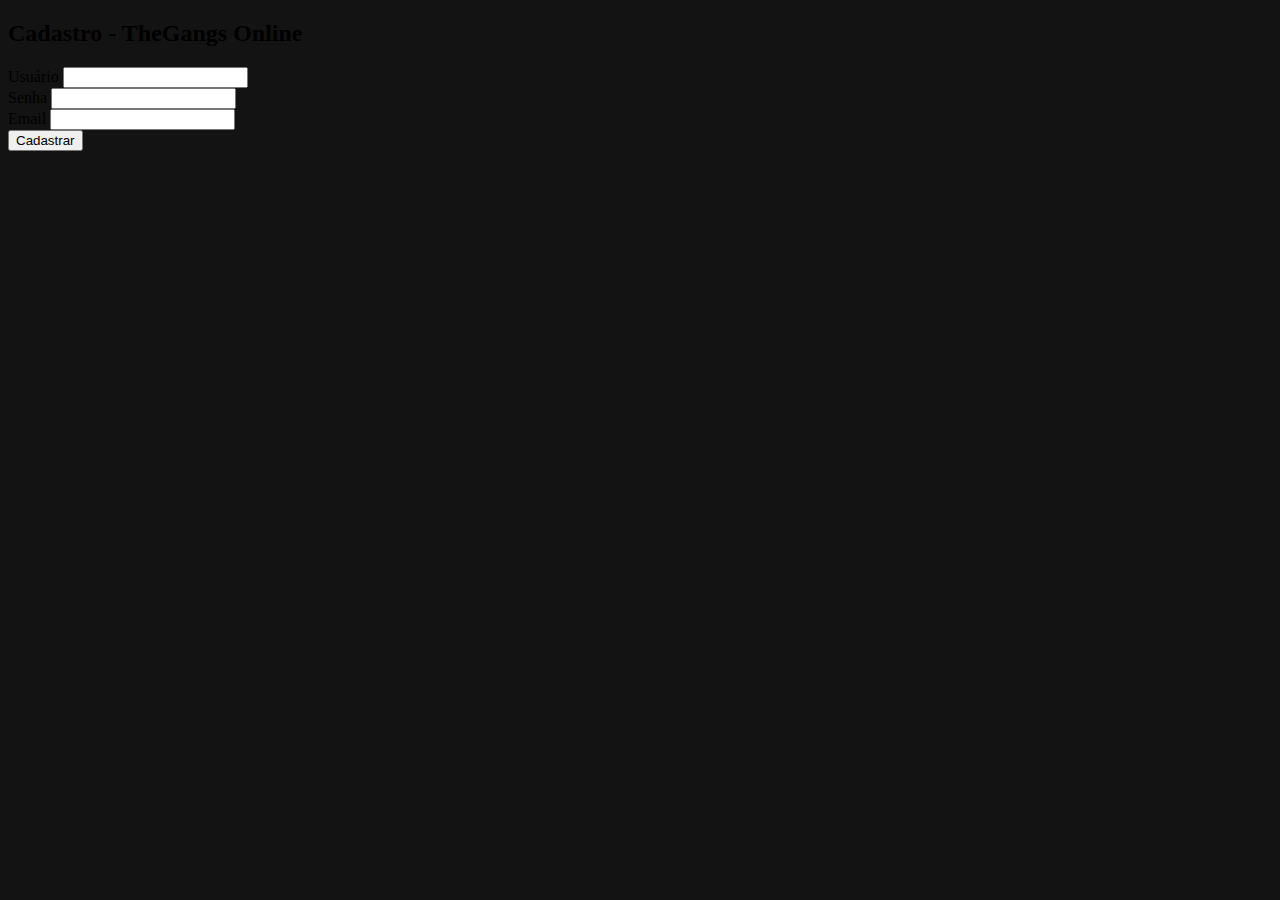
<file: cadastro.html>
<!DOCTYPE html>
<html lang="pt-br">

<head>
    <meta charset="UTF-8">
    <meta name="viewport" content="width=device-width, initial-scale=1.0">
    <title>Cadastro - TheGangs Online</title>
    <link rel="stylesheet" href="https://cdn.jsdelivr.net/npm/bootstrap@5.0.2/dist/css/bootstrap.min.css"
        integrity="sha384-EVSTQN3/azprG1Anm3QDgpJLIm9Nao0Yz1ztcQTwFspd3yD65VohhpuuCOmLASjC"
        crossorigin="anonymous">
</head>

<body style="background-color: rgb(19, 19, 19);">
    <div class="container mt-5 text-white">
        <h2 class="mb-4">Cadastro - TheGangs Online</h2>
        <form id="cadastroForm" action="scripts/salvar_cadastro.php" method="post">
            <div class="mb-3">
                <label for="username" class="form-label">Usuário</label>
                <input type="text" class="form-control" id="username" name="username" required>
            </div>
            <div class="mb-3">
                <label for="password" class="form-label">Senha</label>
                <input type="password" class="form-control" id="password" name="password" required>
            </div>
            <div class="mb-3">
                <label for="email" class="form-label">Email</label>
                <input type="email" class="form-control" id="email" name="email" required>
            </div>
            <button type="submit" class="btn btn-primary">Cadastrar</button>
        </form>
    </div>

    <script src="https://cdn.jsdelivr.net/npm/bootstrap@5.0.2/dist/js/bootstrap.bundle.min.js"
        integrity="sha384-MrcW6ZMFYlzcLA8Nl+NtUVF0sA7MsXsP1UyJoMp4YLEuNSfAP+JcXn/tWtIaxVXM"
        crossorigin="anonymous"></script>

    <script>
        // Função para exibir pop-up de sucesso
        function mostrarPopupSucesso() {
            alert("Conta criada e salva no banco de dados com sucesso!");
        }

        // Função para exibir pop-up de erro
        function mostrarPopupErro() {
            alert("Ocorreu um erro ao salvar a conta no banco de dados.");
        }

        // Função para redirecionar após o sucesso
        function redirecionarPagina() {
            window.location.href = "user.html";
        }

        // Submissão do formulário
        document.getElementById("cadastroForm").addEventListener("submit", function (event) {
            // Exibe o pop-up de sucesso e redireciona após 3 segundos se a submissão for bem-sucedida
            event.preventDefault(); // Previne o envio do formulário padrão
            fetch('scripts/salvar_cadastro.php', {
                method: 'POST',
                body: new FormData(this),
            }).then(response => {
                if (response.ok) {
                    mostrarPopupSucesso();
                    setTimeout(redirecionarPagina, 3000); // Redireciona após 3 segundos
                } else {
                    mostrarPopupErro();
                }
            }).catch(error => {
                mostrarPopupErro();
            });
        });
    </script>
</body>

</html>
</file>
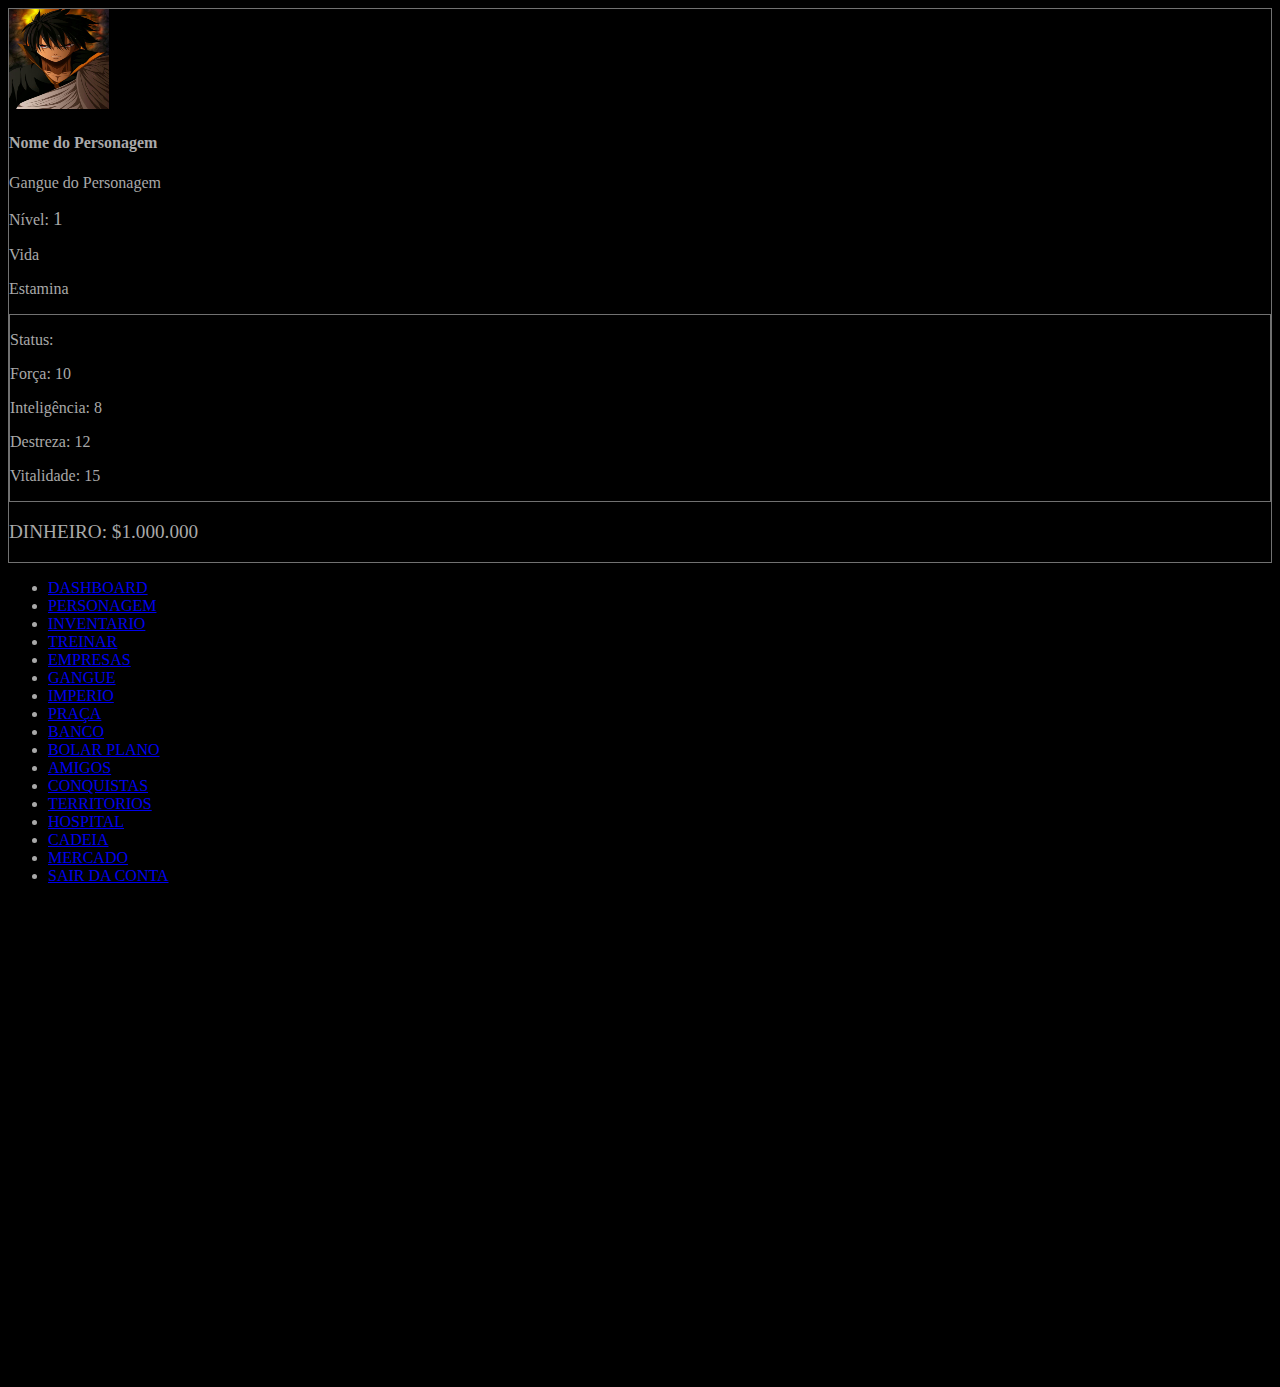
<file: user.html>
<!DOCTYPE html>
<html lang="pt-br">

<head>
    <meta charset="UTF-8">
    <meta name="viewport" content="width=device-width, initial-scale=1.0">
    <link rel="stylesheet" href="css/index.css" type="text/css">
    <link href="https://cdn.jsdelivr.net/npm/bootstrap@5.0.2/dist/css/bootstrap.min.css" rel="stylesheet"
        integrity="sha384-EVSTQN3/azprG1Anm3QDgpJLIm9Nao0Yz1ztcQTwFspd3yD65VohhpuuCOmLASjC" crossorigin="anonymous">
    <title>CONTA DO USUARIO - TheGangs Online</title>
</head>

<body>
    <div class="container-fluid">
        <div class="row">
            <!-- Área do Personagem -->
            <div class="col-sm-2 bg-dark text-white text-center" style="border: 1px solid #717171;">
                <div class="py-3">
                    <img src="imgs/1.jpg" alt="Foto do Personagem" class="img-fluid rounded-circle"
                        style="width: 100px; height: 100px;">
                    <h4 class="mt-2">Nome do Personagem</h4>
                    <p class="mb-1">Gangue do Personagem</p>
                    <p class="mb-0">Nível: <span style="font-size: 1.2em;">1</span></p>
                    <!-- Barra de Experiência -->
                    <div class="progress mt-3">
                        <div class="progress-bar bg-primary" role="progressbar" style="width: 50%;" aria-valuenow="50"
                            aria-valuemin="0" aria-valuemax="100"></div>
                    </div>
                    <!-- Barra de Vida -->
                    <p class="mt-3 mb-1">Vida</p>
                    <div class="progress">
                        <div class="progress-bar bg-success" role="progressbar" style="width: 80%;" aria-valuenow="80"
                            aria-valuemin="0" aria-valuemax="100"></div>
                    </div>
                    <!-- Barra de Estamina -->
                    <p class="mt-3 mb-1">Estamina</p>
                    <div class="progress">
                        <div class="progress-bar bg-warning" role="progressbar" style="width: 60%;" aria-valuenow="60"
                            aria-valuemin="0" aria-valuemax="100"></div>
                    </div>
                    <!-- Status -->
                    <div class="mt-3 border rounded p-2" style="border: 1px solid #717171;">
                        <p>Status:</p>
                        <p>Força: 10</p>
                        <p>Inteligência: 8</p>
                        <p>Destreza: 12</p>
                        <p>Vitalidade: 15</p>
                    </div>
                    <!-- Dinheiro -->
                    <p class="mt-3" style="font-size: 1.2em;">DINHEIRO: $1.000.000</p>
                </div>
            </div>

            <!-- Menu lateral -->
            <div class="area1 col-sm-2 bg-dark text-white">
                <nav id="sidebarMenu" class="d-md-block sidebar collapse">
                    <div class="position-sticky">

                        <ul class="nav flex-column">
                            <li class="nav-item">
                                <a class="nav-link active" aria-current="page" href="#">
                                    DASHBOARD
                                </a>
                            </li>
                            <li class="nav-item">
                                <a class="nav-link" href="#">
                                    PERSONAGEM
                                </a>
                            </li>
                            <li class="nav-item">
                                <a class="nav-link" href="#">
                                    INVENTARIO
                                </a>
                            </li>
                            <li class="nav-item">
                                <a class="nav-link" href="#">
                                    TREINAR
                                </a>
                            </li>
                            <li class="nav-item">
                                <a class="nav-link" href="#">
                                    EMPRESAS
                                </a>
                            </li>
                            <li class="nav-item">
                                <a class="nav-link" href="#">
                                    GANGUE
                                </a>
                            </li>
                            <li class="nav-item">
                                <a class="nav-link" href="#">
                                    IMPERIO
                                </a>
                            </li>
                            <li class="nav-item">
                                <a class="nav-link" href="#">
                                    PRAÇA
                                </a>
                            </li>
                            <li class="nav-item">
                                <a class="nav-link" href="#">
                                    BANCO
                                </a>
                            </li>
                            <li class="nav-item">
                                <a class="nav-link" href="#">
                                    BOLAR PLANO
                                </a>
                            </li>
                            <li class="nav-item">
                                <a class="nav-link" href="#">
                                    AMIGOS
                                </a>
                            </li>
                            <li class="nav-item">
                                <a class="nav-link" href="#">
                                    CONQUISTAS
                                </a>
                            </li>
                            <li class="nav-item">
                                <a class="nav-link" href="#">
                                    TERRITORIOS
                                </a>
                            </li>
                            <li class="nav-item">
                                <a class="nav-link" href="#">
                                    HOSPITAL
                                </a>
                            </li>
                            <li class="nav-item">
                                <a class="nav-link" href="#">
                                    CADEIA
                                </a>
                            </li>
                            <li class="nav-item">
                                <a class="nav-link" href="#">
                                    MERCADO
                                </a>
                            </li>
                            <li class="nav-item">
                                <a class="nav-link" href="#">
                                    SAIR DA CONTA
                                </a>
                            </li>
                        </ul>
                    </div>
                </nav>
            </div>

            <!-- Conteúdo principal -->
            <div class="area2 col-sm-8" style="background-color: #7c7c7c;">
                <!-- Aqui você pode adicionar o conteúdo da página -->
            </div>


        </div>

        <script src="https://cdn.jsdelivr.net/npm/bootstrap@5.0.2/dist/js/bootstrap.bundle.min.js"
            integrity="sha384-MrcW6ZMFYlzcLA8Nl+NtUVF0sA7MsXsP1UyJoMp4YLEuNSfAP+JcXn/tWtIaxVXM"
            crossorigin="anonymous"></script>
</body>

</html>
</file>
<file: css/index.css>
body{
    background-color: black;
    color: darkgray;
}

.area1{
    height: 800px;
}

.navH{
    background-image: linear-gradient(to bottom,#484848, #555555, #3a3232);
}
</file>
